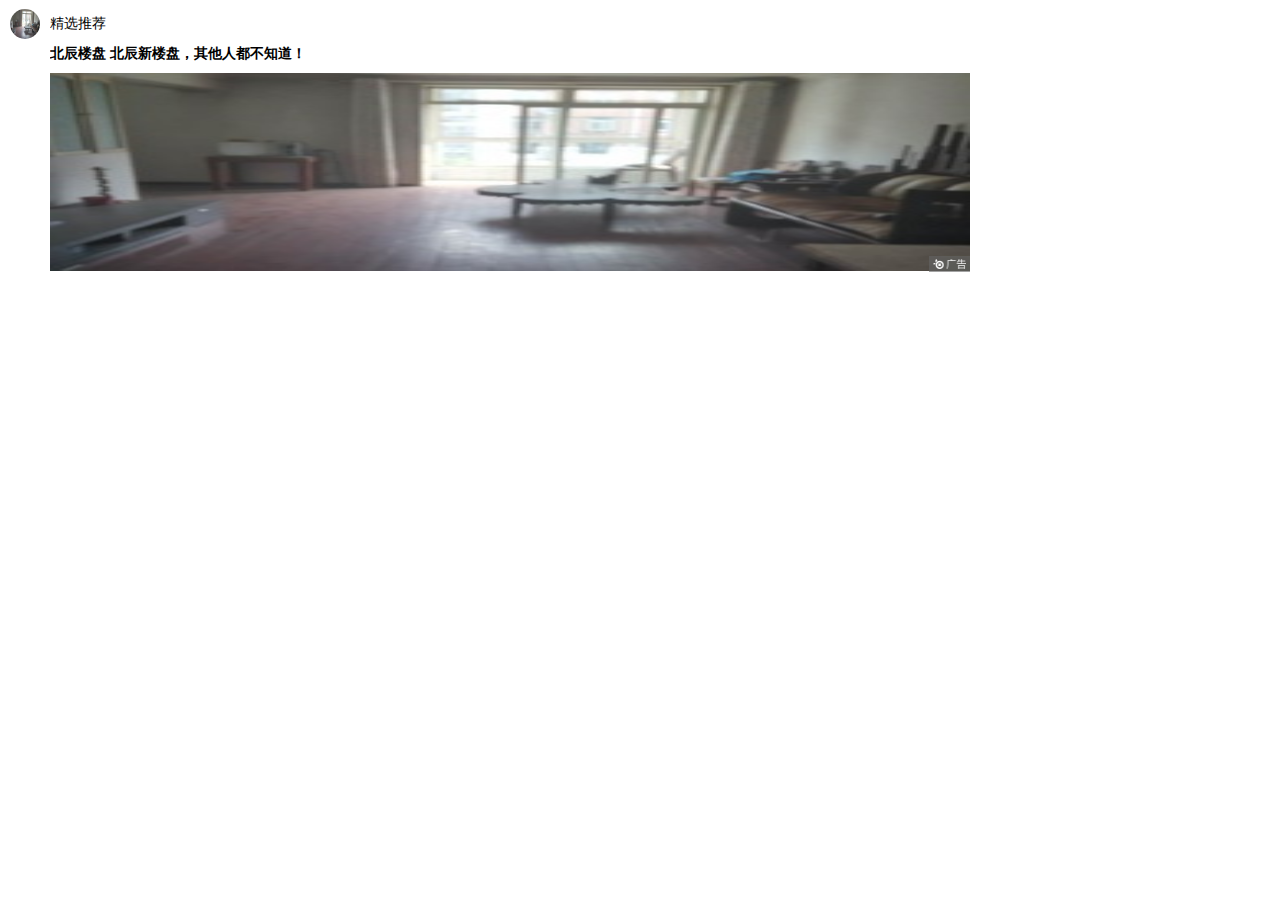
<file: pics/jcbm.html>
<!DOCTYPE html>
<!-- saved from url=(0619)https://pos.baidu.com/jcbm?conwid=980&conhei=282&rdid=4833454&dc=3&exps=110011&psi=b43c4893bcc63f8b50c11a6ee544f521&di=u4833454&dri=0&dis=0&dai=1&ps=247345x170&enu=encoding&ant=0&dcb=___adblockplus_&dtm=HTML_POST&dvi=0.0&dci=-1&dpt=none&tsr=0&tpr=1591113424840&ti=%E9%98%BF%E7%8B%B8%E7%9A%84999%E5%B0%81%E6%83%85%E4%B9%A6%E5%AE%98%E7%BD%91%E6%AD%A3%E7%89%88&ari=2&ver=0601&dbv=2&drs=1&pcs=1320x777&pss=1320x247396&cfv=0&cpl=3&chi=2&cce=true&cec=UTF-8&tlm=1591113424&prot=2&rw=777&ltu=http%3A%2F%2Fwww.iieii.com%2F&ecd=1&uc=1920x1080&pis=-1x-1&sr=1920x1080&tcn=1591113425&qn=543b1fd52f478a66&tt=1591113424712.233.255.258 -->
<html><head><meta http-equiv="Content-Type" content="text/html; charset=UTF-8">
        
        <title>百度网盟推广</title>
        <meta name="template-name" content="50054-index">
        <meta name="cdnDomain" content="https://cpro.baidustatic.com">
        <meta name="sid" content="bca4ccee42319354">
        <meta name="dspId" content="4">
        <meta name="viewport" content="width=device-width, initial-scale=1.0, user-scalable=no">
        <link rel="stylesheet" href="./base_f258e90.css">
        <link rel="stylesheet" href="./logo.css">
            
        <style type="text/css">.container{box-sizing:border-box;display:flex;flex-direction:column;justify-content:center}.wrapper{width:100%;display:block;text-decoration:none}.title{color:#000;margin:0;padding:0;overflow:hidden;text-overflow:ellipsis;white-space:nowrap}.imgContainer img{width:100%;height:100%}.currentlogo{width:fit-content;font-size:10px}a.currentlogo{display:inline-block;text-decoration:none}.brandWrapper{display:flex;align-items:center}.brandIcon{border:0;border-radius:50%}.brandName{overflow:hidden;text-overflow:ellipsis;white-space:nowrap}</style> 
<style type="text/css">
.container {
    width: 980px;
    height: 282px;
    background-color: #ffffff;
    padding: 10px 10px 10px 10px;
}
.wrapper {
    width: 960px;
}
.title {
    font-size: 14px;
    font-family: 微软雅黑;
    color: #000000;
    font-weight: bold;
    margin-bottom: 10px;
    height: 18px;
    line-height: 18px;
}
.contentWrapper {
    margin-left: 40px;
}
.imgContainer {
    width: 920px;
    height: 198px;
}
.currentlogo {
    color: #989796;
    font-size: 12px;
    margin-top: 2px;
    margin-left: 40px;
    line-height: 16px;
}
.logo-container {
    right: 10px;
    bottom: 10px;
}
.brandIcon {
    width: 30px;
    height: 30px;
}
.brandName {
    font-size: 14px;
    font-family: 微软雅黑;
    color: #000000;
    font-weight: normal;
    margin-left: 10px;
    height: 18px;
    line-height: 18px;
}
.contentWrapper {
    margin-top: 6px;
}
</style>
        <!-- styleId: 50054 && tpl: index -->
    <script data-require-id="js/util" src="./util_f199241.js.下载" async=""></script><script data-require-id="js/anticheatMob" src="./anticheatMob_776abb3.js.下载" async=""></script></head>
    <body marginwidth="0" marginheight="0"><script type="text/javascript">
try {
if (window.JSON && window.JSON.stringify && window.postMessage && window.parent) {
window.parent.postMessage(JSON.stringify({
"queryid" : "54933142eecca4bc",
"tuid" : "u4833454_0",
"placement" : {
    "basic" : {"sspId":1,"userId":6226468,"flowType":2,"cname":"38040069_cpr","tuId":9223372032564641966,"sellType":2,"rspFormat":1,"conBackEnv":1},
    "container" : {"height":282,"width":0,"sizeType":6,"anchoredType":1,"floated":{}},
    "fillstyle" : {"elements":[51],"layout":[1,2],"backgroundColor":"#ffffff","styleTemplateId":[501],"txt":{"number":0,"ctitle":"#000000","fontName":"微软雅黑","btitle":"1","titleFontSize":14},"nativead":{"requiredFields":[141],"screenShot":{"imgRatio":1.78},"screenShotNum":1,"adNum":1,"imageNum":[1]},"adNum":1,"styleType":3,"ignoreStyleMode":1,"marginTitlePicture":10,"padding":{"left":10,"right":10,"top":10,"bottom":10},"brand":{"hasBrandLogo":1,"logoSize":30,"fontName":"微软雅黑","fontSize":14,"fontColor":"#000000","bfont":"0","marginLogoBrandName":10},"marginTitleBrand":6},
    "userdefine" : "%7Cat%3D3%7CbiSZ%3D30%7Cbladm%3D6%7CbnFC%3D%23000000%7CbnFF%3D%E5%BE%AE%E8%BD%AF%E9%9B%85%E9%BB%91%7CbnFS%3D14%7CbnFW%3D0%7Cbnml%3D10%7Cconpb%3D10%7Cconpl%3D10%7Cconpr%3D10%7Cconpt%3D10%7Ccpro%5Ftemplate%3Dtemplate%5Finlay%5Fall%5Fmobile%5Flu%5Fnative%7CimgRatio%3D1%2E78%7Citecpl%3D10%7CneedBi%3D1%7Cpat%3D31%7CptFC%3D%23000000%7CptFF%3D%E5%BE%AE%E8%BD%AF%E9%9B%85%E9%BB%91%7CptFS%3D14%7CptFW%3D1%7Crss1%3D%23ffffff%7Ctn%3Dtemplate%5Finlay%5Fall%5Fmobile%5Flu%5Fnative",
    "encode_userdefine" : "encoded",
    "complement_type" : 7,
    "update" : "1568912727_1569537680"
},
"extends" : {"ssph":282,"sspw":980}
,
"bidder" : "2",
"noadx" : "0",
"pdb_deliv" : {
    "deliv_id" : "0",
    "deliv_des" : {},
    "brandad" : 0
},
"order_deliv" : {
    "deliv_id" : "0",
    "demand_id" : "0"
},
"rtb_deliv" : {
    "deliv_id" : "0",
    "demand_id" : "4833454"
}
}
), '*');
}}
catch(e) {window.console && window.console.log(e);};
</script>
<!--sid=eecca4bc54933142-->
        <script>
            window.onerror = function (message, source, lineno, colno, error) {
                var img = document.createElement("img");
                img.onload = img.onerror = function () {};
                img.src = "https://eclick.baidu.com/se.jpg?server=rsnode&type=error&styleId=" + "50054"
                    + "&message="
                    + JSON.stringify({message: message, source: source, lineno: lineno, colno: colno, error: error});
            };
            window.onload = function () {
                var img = document.createElement("img");
                img.onload = img.onerror = function () {};
                img.src = "https://eclick.baidu.com/se.jpg?server=rsnode&type=load&styleId=" + "50054";
            };
        </script>
        <div id="container" class="container">
<a id="wrapper" href="http://cpro.baidu.com/cpro/ui/uijs.php?en=[base64]&amp;besl=-1&amp;c=news&amp;cf=1&amp;cp=chuilei_middle_page_wap&amp;cvrq=11990284&amp;ds=cmp&amp;eid_list=106246_1038_1021_202697_203909_204772_207158_208581&amp;expid=200002_200857_206816_207158_208897_209639_209748&amp;fr=20&amp;fv=0&amp;haacp=246&amp;img_typ=14&amp;itm=0&amp;kdi0=1048576&amp;lu_idc=gzhxy&amp;lukid=1&amp;lus=bca4ccee42319354&amp;lust=5ed676d4&amp;luwtr=737148723277147315&amp;mscf=0&amp;mtids=30748459&amp;n=10&amp;nttp=2&amp;p=baidu&amp;sce=5&amp;sh=768&amp;sr=75&amp;ssp2=2&amp;sw=1024&amp;swi=0&amp;tsf=dtp:0&amp;tt_sign=%B1%B1%B3%BD%C2%A5%C5%CC+%B1%B1%B3%BD%D0%C2%C2%A5%C5%CC%A3%AC%C6%E4%CB%FB%C8%CB%B6%BC%B2%BB%D6%AA%B5%C0%A3%A1&amp;tt_src=0&amp;u=%2F&amp;uicf=lurecv&amp;urlid=0&amp;vn=601&amp;eot=1" data-tag-index="0" class="wrapper" target="_blank">
    <div class="brandWrapper">
        <img class="brandIcon" src="./u=147857781,2240271497&amp;fm=76">
        <div class="brandName">精选推荐</div>
    </div>
    <div class="contentWrapper">
        <p class="title">北辰楼盘 北辰新楼盘，其他人都不知道！</p>
        <div class="imgContainer">
            <img src="./u=147857781,2240271497&amp;fm=76" alt="show-image">
        </div>
    </div>
</a>
<div class="currentlogo"></div>
        <div class="logo-container">
            <a href="http://mssp.baidu.com/" target="_blank">
                <img class="logo-link" src="./new-logo@2x_ef70fd1.png">
            </a>
        </div>
        </div>
 
<script data-loader="" src="./esl_b150bbf.js.下载"></script>
<script type="text/javascript">require.config({paths:{"jquery":"https://cpro.baidustatic.com/cpro/ui/noexpire/ws/3rd/jquery_d7db60e","fastclick":"https://cpro.baidustatic.com/cpro/ui/noexpire/ws/3rd/fastclick_7d663e2","lightslider":"https://cpro.baidustatic.com/cpro/ui/noexpire/ws/3rd/lightslider_a994ffa","js/util":"https://cpro.baidustatic.com/cpro/ui/noexpire/ws/js/util_f199241","js/anticheatMob":"https://cpro.baidustatic.com/cpro/ui/noexpire/ws/js/anticheatMob_776abb3"}});</script>
        <script>define('globalData', {"logoSetting":{"containerId":"container","hideClose":false,"deviceType":2,"closeDirect":false,"feedbackParentId":"container","trackingInfo":{"dspid":4,"s":null},"logoInfo":false},"antiArr":[20],"mons":[[]],"actionType":1});</script>
        <script>require(["globalData","js/util","js/anticheatMob"],function(t,e){var a=document.getElementById("wrapper");a&&a.addEventListener("click",function(n){var r=a.getAttribute("href"),i=e.getSdk(),c=t.actionType;return i&&i.handleClick?(i.handleClick({curl:r,act:c}),n.stopPropagation(),n.preventDefault(),!1):void 0})});</script> 
        <script>var winUrlArr = [["https://wn.pos.baidu.com/adx.php?c=[base64]"]];</script> 
        <script>!function(){var n={sendByImage:function(n,o){var r=new Image,t="cpro_log_"+Math.floor(2147483648*Math.random()).toString(36);o=o||window,o[t]=r,r.onload=r.onerror=r.onabort=function(){r.onload=r.onerror=r.onabort=null,o[t]=null,r=null},r.src=n},notice:function(n){try{for(var o=n,r=0,t=o.length;t>r;r++)for(var a=0,e=o[r].length;e>a;a++)o[r][a]&&this.sendByImage(o[r][a]);return!0}catch(l){}}},o=window.winUrlArr;return o&&o.length&&n.notice(o),n}();</script>
    



</body></html>
</file>
<file: pics/base_f258e90.css>
html{font-size:100%;-webkit-text-size-adjust:100%;-ms-text-size-adjust:100%}html,button,input,select,textarea{font-family:"Helvetica Neue",Helvetica,Arial,"微软雅黑","Microsoft YaHei","黑体",SimHei,sans-serif}body{margin:0}a:focus a:active,a:hover{outline:0}h1{font-size:2em;margin:.67em 0}h2{font-size:1.5em;margin:.83em 0}h3{font-size:1.17em;margin:1em 0}h4{font-size:1em;margin:1.33em 0}h5{font-size:.83em;margin:1.67em 0}h6{font-size:.67em;margin:2.33em 0}abbr[title]{border-bottom:1px dotted}b,strong{font-weight:700}blockquote{margin:1em 40px}dfn{font-style:italic}hr{box-sizing:content-box;height:0}p,pre{margin:1em 0}code,kbd,pre,samp{font-family:Monaco,Consolas,monospace;font-size:1em}pre{white-space:pre;white-space:pre-wrap;word-wrap:break-word}q{quotes:none}q:before,q:after{content:"";content:none}small{font-size:80%}sub,sup{font-size:75%;line-height:0;position:relative;vertical-align:baseline}sup{top:-.5em}sub{bottom:-.25em}dl,menu,ol,ul{margin:1em 0}dd{margin:0 0 0 40px}menu,ol,ul{padding:0 0 0 40px}nav ul,nav ol{list-style:none;list-style-image:none}img{border:0;-ms-interpolation-mode:bicubic}svg:not(:root){overflow:hidden}form{margin:0}fieldset{border:1px solid silver;margin:0 2px;padding:.35em .625em .75em}legend{border:0;padding:0;white-space:normal;*margin-left:-7px}button,input,select,textarea{font-size:100%;margin:0;vertical-align:baseline;*vertical-align:middle}button,input{line-height:normal}button,select{text-transform:none}button,html input[type=button],input[type=reset],input[type=submit]{-webkit-appearance:button;cursor:pointer;*overflow:visible}button[disabled],html input[disabled]{cursor:default}input[type=checkbox],input[type=radio]{box-sizing:border-box;padding:0;*height:13px;*width:13px}button::-moz-focus-inner,input::-moz-focus-inner{border:0;padding:0}textarea{overflow:auto;vertical-align:top}table{border-collapse:collapse;border-spacing:0}article,aside,details,figcaption,figure,footer,header,hgroup,main,nav,section,summary{display:block}audio,canvas,video{display:inline-block;*display:inline;*zoom:1}audio:not([controls]){display:none;height:0}[hidden]{display:none}mark{background:#ff0;color:#666}figure{margin:0}input[type=search]{-webkit-appearance:textfield;box-sizing:content-box}input[type=search]::-webkit-search-cancel-button,input[type=search]::-webkit-search-decoration{-webkit-appearance:none}.clearfix{*zoom:1}.clearfix:before,.clearfix:after{display:table;content:""}.clearfix:after{clear:both}.ellipsis{overflow:hidden;-o-text-overflow:ellipsis;text-overflow:ellipsis;white-space:nowrap}.ellipsis-lines{overflow:hidden;display:-webkit-box;-webkit-line-clamp:2;-webkit-box-orient:vertical}.container{position:relative;background-color:#fff}
</file>
<file: pics/logo.css>
.logo-container{display:block;position:absolute;right:0;bottom:0;z-index:65534;font-size:0;height:16px;background:#666;background:rgba(102,102,102,.6)}.logo-container a{font-size:0;background:#666;background:rgba(102,102,102,.6)}.logo-container a img{position:static;border:none}.logo-container .gap{display:inline-block;*display:inline;*zoom:1;width:1px;height:16px;background-color:#fff;opacity:.45;filter:alpha(opacity=45)}.logo-link{display:inline-block;*display:inline;*zoom:1;width:33px;height:10px;margin:3px 4px}.logo-close-img{display:inline-block;*display:inline;*zoom:1;width:8px;height:8px;margin:4px}.logo-mobile-container .logo-link{width:33px;margin:3px 4px}.feedback-container{display:none;position:absolute;z-index:65535;top:0;right:0;bottom:0;left:0;height:100%;background:#fcfcfc;font-size:12px;color:#666}.feedback-container a{font-size:12px}.feedback-container .intro{font-size:14px}.feedback-container .bk-logo{position:absolute;z-index:-1;right:10px;bottom:10px;width:68px;height:22px;background:url(../images/logo-fb-big.png);_background:0 0;_filter:progid:DXImageTransform.Microsoft.AlphaImageLoader(sizingMethod="image", src="../images/logo-fb-big.png")}.feedback-container.fd-small .bk-logo{right:5px;bottom:5px;width:50px;height:16px;background:url(../images/logo-fb-small.png);_background:0 0;_filter:progid:DXImageTransform.Microsoft.AlphaImageLoader(sizingMethod="image", src="../images/logo-fb-small.png")}.feedback-container.fd-small .closed-content{padding:5px;font-size:14px;font-weight:400}.reason-content{margin:0 auto}.reason-item{display:inline-block;*display:inline;*zoom:1;width:48px;border:1px solid #dbdbdb;line-height:2;text-align:center;padding:0 10px;margin:5px 10px 0 0;text-decoration:none;color:#666}.reason-item:hover{background-color:#eee}.fb-btn-cancel{display:block;margin-top:10px;text-decoration:none;color:#3389e3}.thx-content{display:none;margin-top:10px;text-align:center}.thx-content h5{font-size:16px;margin:0}.thx-content p{margin-top:5px;font-size:12px;text-align:center}.closed-content{display:none;padding:20px 0 0 20px;font-size:16px;font-weight:700}
</file>
